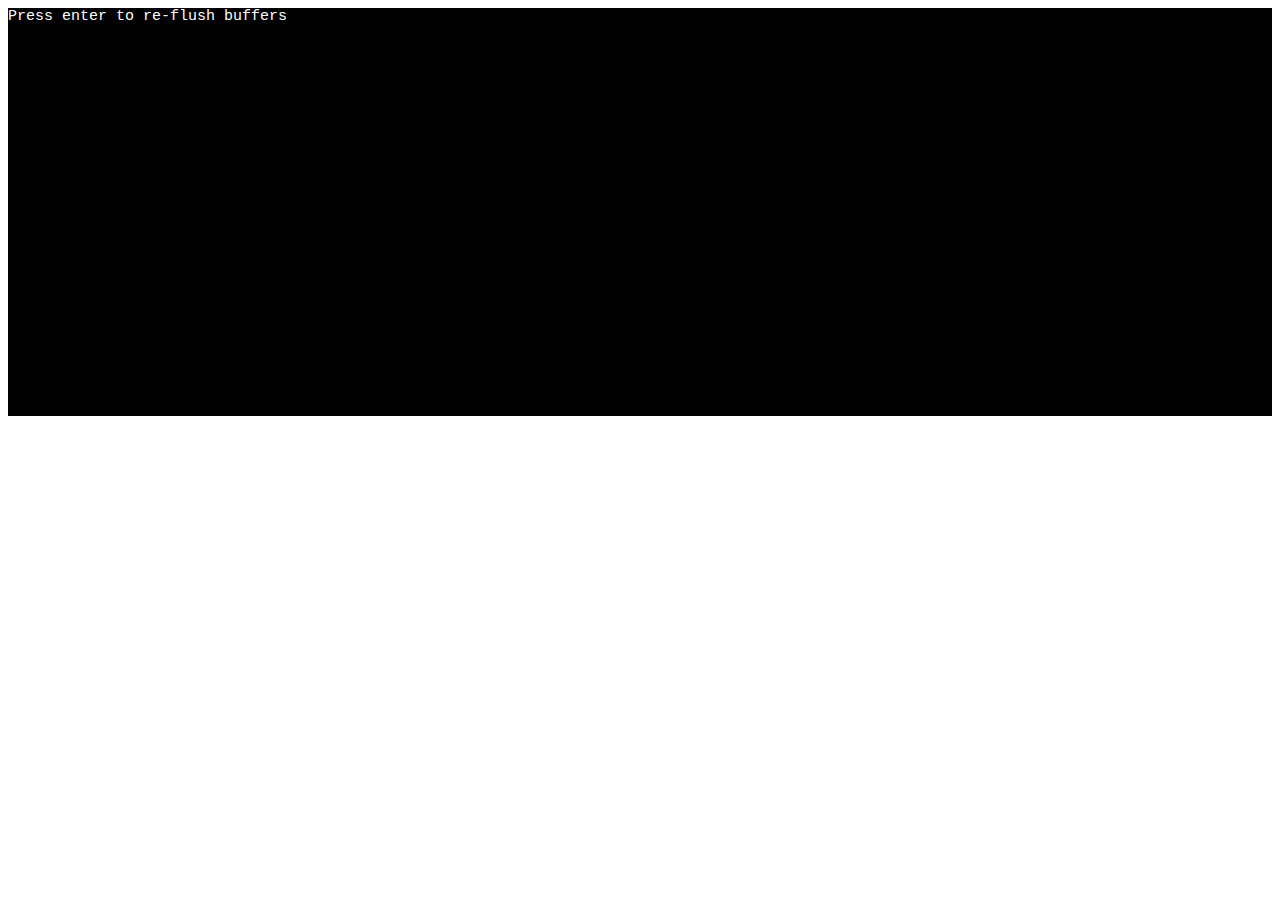
<file: src/main/resources/public/home/index.html>
<!DOCTYPE html>
<html>
<head>
    <link rel="stylesheet" href="xterm.css" />
    <script src="xterm.js"></script>
</head>
<body>
<div id="terminal"></div>
<script>
// Create WebSocket connection.
console.log("ws://" + location.hostname + ":" + location.port + "/device");
const socket = new WebSocket("ws://" + location.hostname + ":" + location.port + "/device");
//const socket = new WebSocket("ws://echo.websocket.org");
var term = new Terminal();

term.open(document.getElementById('terminal'));
term.write('Press enter to re-flush buffers\n');

//while(socket.readyState !== 1);
//console.log("connected!");

socket.addEventListener('open', function (event) {
    console.log("connected to server!");
    socket.send("{\"device\": \"test\", \"tty\": \"port1\"}");

    term.onData( (data) => {
        console.log(data);
        socket.send(data);
    });

    // Listen for messages
    socket.addEventListener('message', function (event) {
        console.log("got data: " + event.data);
        term.write(event.data);
    });
});

socket.addEventListener('close', () => {
    console.log("Closed!");
});

</script>
</body>
</html>
</file>
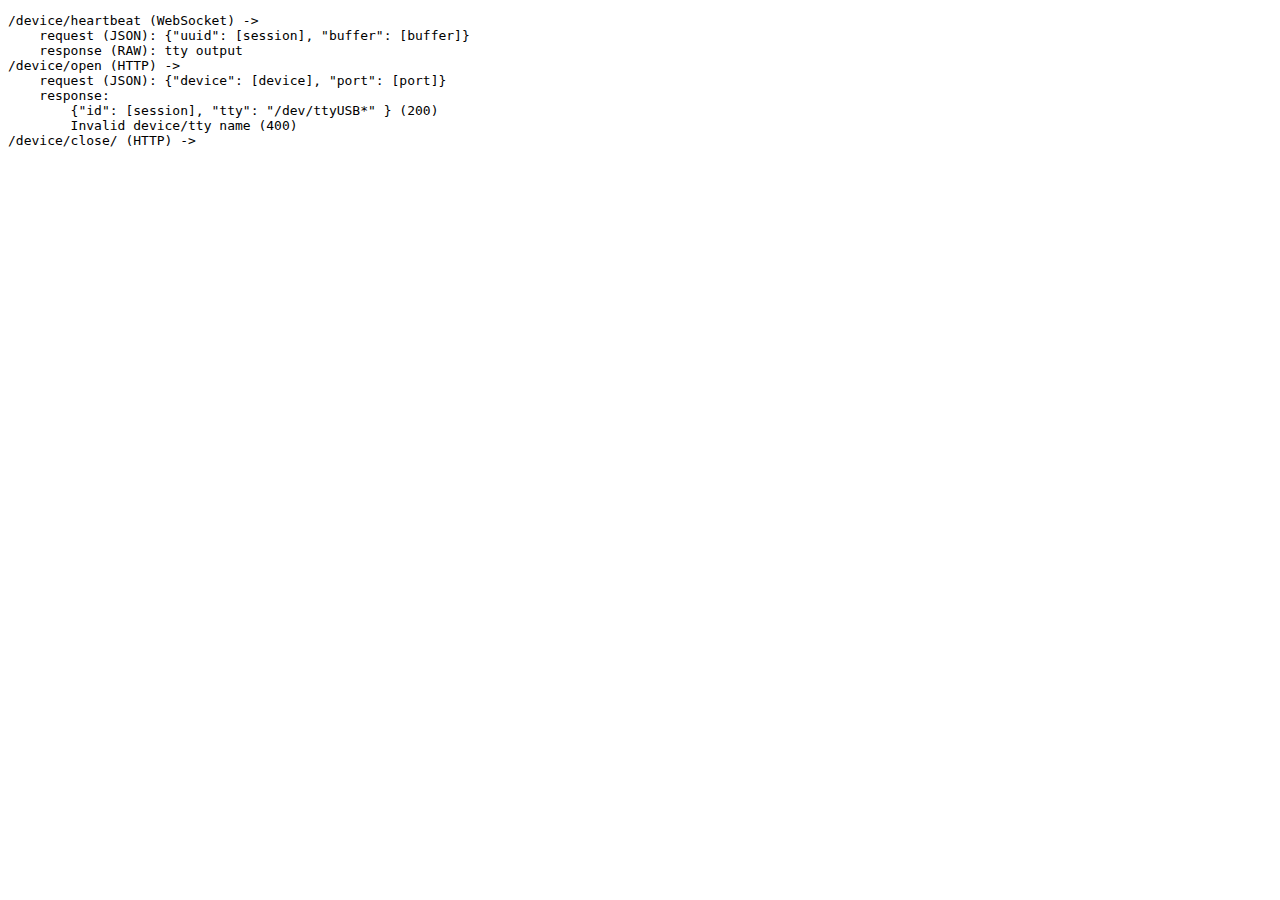
<file: src/main/resources/public/home/api.html>
<!DOCTYPE html>
<html>
<head>
    <link rel="stylesheet" href="./style.css">
</head>
<body>
<code class="apidoc">/device/heartbeat (WebSocket) ->
    request (JSON): {"uuid": [session], "buffer": [buffer]}
    response (RAW): tty output
/device/open (HTTP) ->
    request (JSON): {"device": [device], "port": [port]}
    response:
        {"id": [session], "tty": "/dev/ttyUSB*" } (200)
        Invalid device/tty name (400)
/device/close/ (HTTP) ->
</code>
</body>
</html>
</file>
<file: src/main/resources/public/home/xterm.css>
/**
 * Copyright (c) 2014 The xterm.js authors. All rights reserved.
 * Copyright (c) 2012-2013, Christopher Jeffrey (MIT License)
 * https://github.com/chjj/term.js
 * @license MIT
 *
 * Permission is hereby granted, free of charge, to any person obtaining a copy
 * of this software and associated documentation files (the "Software"), to deal
 * in the Software without restriction, including without limitation the rights
 * to use, copy, modify, merge, publish, distribute, sublicense, and/or sell
 * copies of the Software, and to permit persons to whom the Software is
 * furnished to do so, subject to the following conditions:
 *
 * The above copyright notice and this permission notice shall be included in
 * all copies or substantial portions of the Software.
 *
 * THE SOFTWARE IS PROVIDED "AS IS", WITHOUT WARRANTY OF ANY KIND, EXPRESS OR
 * IMPLIED, INCLUDING BUT NOT LIMITED TO THE WARRANTIES OF MERCHANTABILITY,
 * FITNESS FOR A PARTICULAR PURPOSE AND NONINFRINGEMENT. IN NO EVENT SHALL THE
 * AUTHORS OR COPYRIGHT HOLDERS BE LIABLE FOR ANY CLAIM, DAMAGES OR OTHER
 * LIABILITY, WHETHER IN AN ACTION OF CONTRACT, TORT OR OTHERWISE, ARISING FROM,
 * OUT OF OR IN CONNECTION WITH THE SOFTWARE OR THE USE OR OTHER DEALINGS IN
 * THE SOFTWARE.
 *
 * Originally forked from (with the author's permission):
 *   Fabrice Bellard's javascript vt100 for jslinux:
 *   http://bellard.org/jslinux/
 *   Copyright (c) 2011 Fabrice Bellard
 *   The original design remains. The terminal itself
 *   has been extended to include xterm CSI codes, among
 *   other features.
 */

/**
 *  Default styles for xterm.js
 */

.xterm {
    font-feature-settings: "liga" 0;
    position: relative;
    user-select: none;
    -ms-user-select: none;
    -webkit-user-select: none;
}

.xterm.focus,
.xterm:focus {
    outline: none;
}

.xterm .xterm-helpers {
    position: absolute;
    top: 0;
    /**
     * The z-index of the helpers must be higher than the canvases in order for
     * IMEs to appear on top.
     */
    z-index: 5;
}

.xterm .xterm-helper-textarea {
    padding: 0;
    border: 0;
    margin: 0;
    /* Move textarea out of the screen to the far left, so that the cursor is not visible */
    position: absolute;
    opacity: 0;
    left: -9999em;
    top: 0;
    width: 0;
    height: 0;
    z-index: -5;
    /** Prevent wrapping so the IME appears against the textarea at the correct position */
    white-space: nowrap;
    overflow: hidden;
    resize: none;
}

.xterm .composition-view {
    /* TODO: Composition position got messed up somewhere */
    background: #000;
    color: #FFF;
    display: none;
    position: absolute;
    white-space: nowrap;
    z-index: 1;
}

.xterm .composition-view.active {
    display: block;
}

.xterm .xterm-viewport {
    /* On OS X this is required in order for the scroll bar to appear fully opaque */
    background-color: #000;
    overflow-y: scroll;
    cursor: default;
    position: absolute;
    right: 0;
    left: 0;
    top: 0;
    bottom: 0;
}

.xterm .xterm-screen {
    position: relative;
}

.xterm .xterm-screen canvas {
    position: absolute;
    left: 0;
    top: 0;
}

.xterm .xterm-scroll-area {
    visibility: hidden;
}

.xterm-char-measure-element {
    display: inline-block;
    visibility: hidden;
    position: absolute;
    top: 0;
    left: -9999em;
    line-height: normal;
}

.xterm {
    cursor: text;
}

.xterm.enable-mouse-events {
    /* When mouse events are enabled (eg. tmux), revert to the standard pointer cursor */
    cursor: default;
}

.xterm.xterm-cursor-pointer {
    cursor: pointer;
}

.xterm.column-select.focus {
    /* Column selection mode */
    cursor: crosshair;
}

.xterm .xterm-accessibility,
.xterm .xterm-message {
    position: absolute;
    left: 0;
    top: 0;
    bottom: 0;
    right: 0;
    z-index: 10;
    color: transparent;
}

.xterm .live-region {
    position: absolute;
    left: -9999px;
    width: 1px;
    height: 1px;
    overflow: hidden;
}

.xterm-dim {
    opacity: 0.5;
}

.xterm-underline {
    text-decoration: underline;
}
</file>
<file: src/main/resources/public/home/style.css>
.apidoc {
    display: block;
    font-family: monospace;
    white-space: pre;
    margin: 1em 0px;
}
</file>
